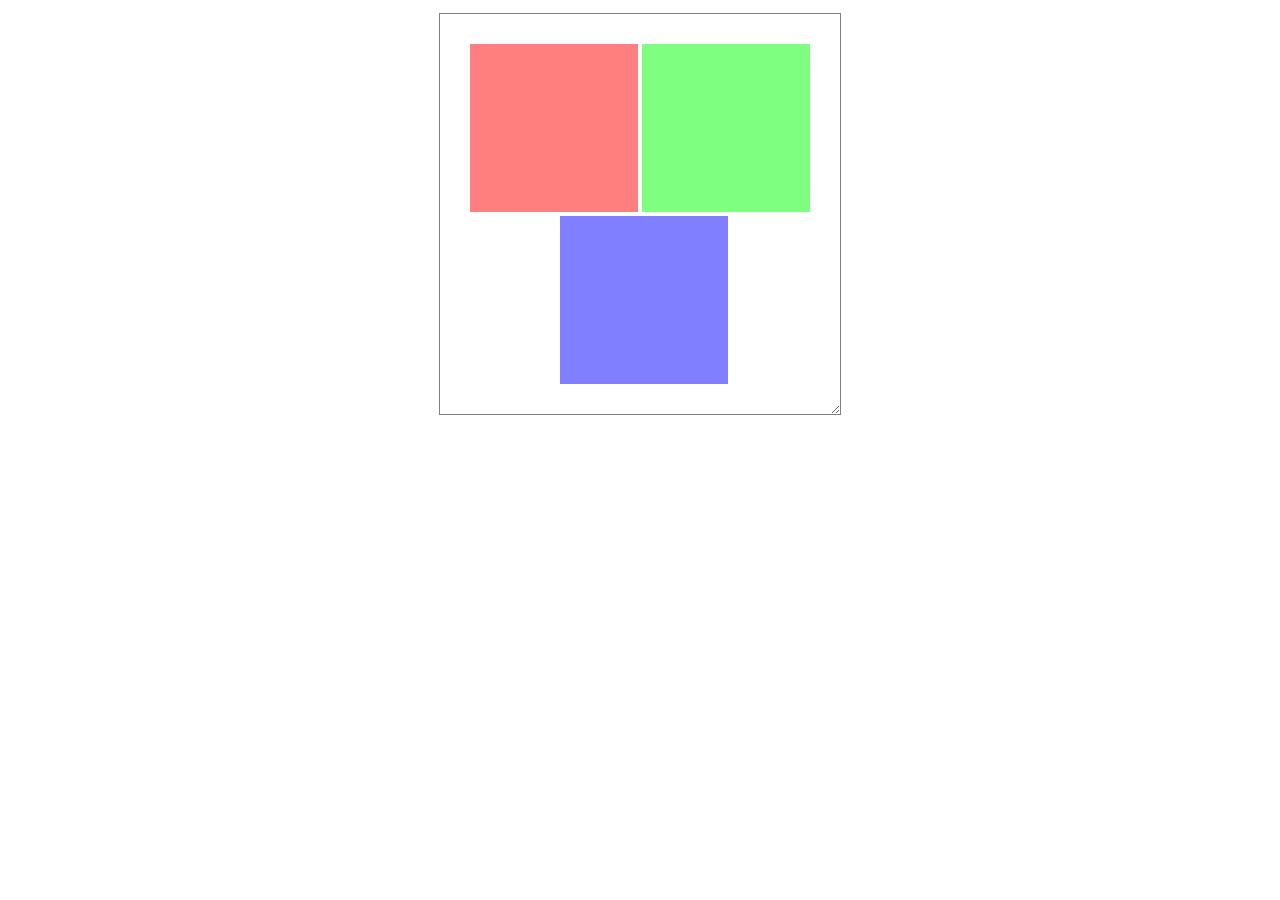
<file: Faculty/MultiColor/multicolor.html>
﻿<!DOCTYPE html>

<html lang="hu" xmlns="http://www.w3.org/1999/xhtml">
<head>
    <meta charset="utf-8" />
    <title></title>
    <link rel="stylesheet" type="text/css" href="multicolor.css">
</head>
<body>
    <div class="FlexBox" contenteditable="true">
        <div class="inner red left"></div>
        <div class="inner green right"></div>
        <div class="inner blue bottom"></div>
    </div>
</body>
</html>
</file>
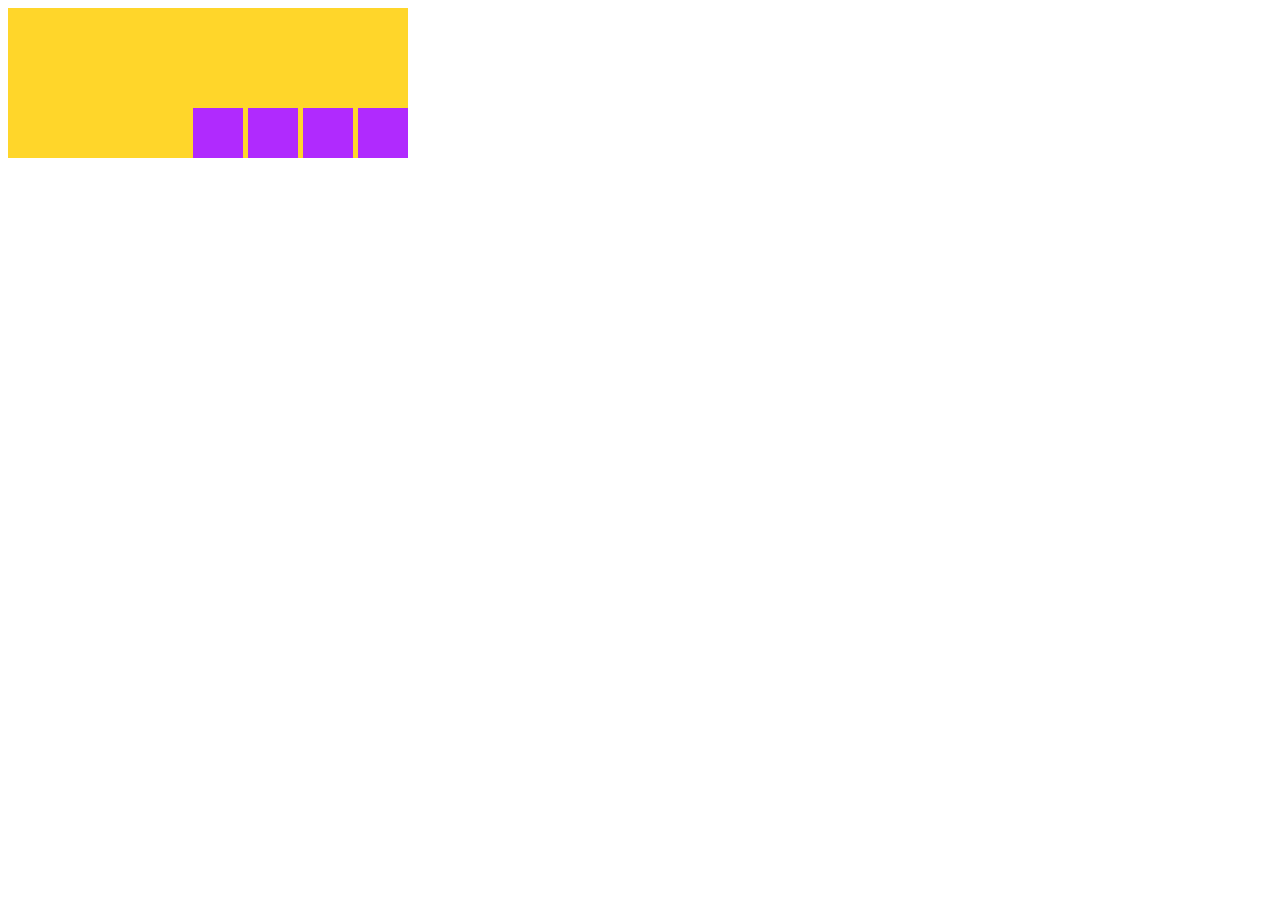
<file: week 1/day 4/5. Arranging 4 boxes/arranging4boxes.html>
﻿<!DOCTYPE html>

<html lang="hu" xmlns="http://www.w3.org/1999/xhtml">
<head>
    <meta charset="utf-8" />
    <title></title>
    <link rel="stylesheet" type="text/css" href="arranging4boxes.css" />
    <meta http-equiv="refresh" content="1" />
</head>
<body>

    <ul class="container">
        <li class="item"></li>
        <li class="item"></li>
        <li class="item"></li>
        <li class="item"></li>
    </ul>

</body>
</html>
</file>
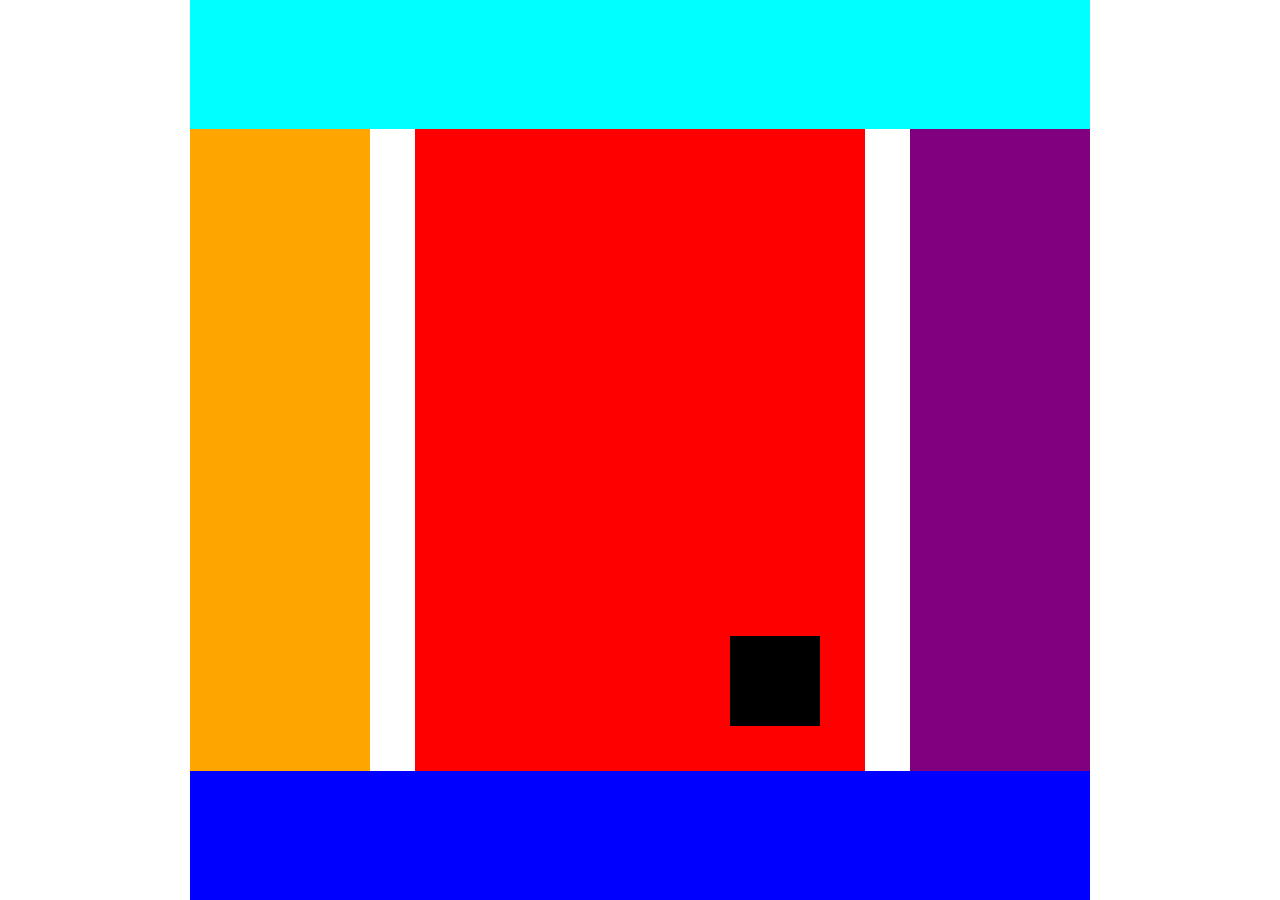
<file: week 1/day 4/8. All together/allTogether.html>
﻿<!DOCTYPE html>

<html lang="en" xmlns="http://www.w3.org/1999/xhtml">
<head>
    <meta charset="utf-8" />
    <title></title>
    <link rel="stylesheet" type="text/css" href="allTogether.css" />
    <meta http-equiv="refresh" content="1" />
</head>
<body>

    <div id="fullpage">

        <header></header>

        <div id="middle">
            <aside id="left"></aside>
            <main>
                <div id="cornerblack"></div>
            </main>
            <aside id="right"></aside>
        </div>

        <footer></footer>

    </div>

</body>
</html>
</file>
<file: Faculty/MultiColor/multicolor.css>
﻿.FlexBox {
    margin: auto;
    margin-top: 1%;
    position: relative;
    display: block;
    justify-content: space-around;
    align-content: center;
    flex-wrap: wrap;
    flex-shrink: 0;
    width: 400px;
    height: 400px;
    border: 1px solid gray;
    overflow: auto;
    resize: both;
}


.inner {
    position: absolute;
    display: inline-block;
    width: 42%;
    height: 42%;
}

.red {
    background-color: rgba(255,0,0,0.5);
}
.green {
    background-color: rgba(0,255,0,0.5);
}
.blue {
    background-color: rgba(0,0,255,0.5);
}

.left {
    top: 30px;
    left: 30px;
}
.right {
    top: 30px;
    right: 30px;
}
.bottom {
    bottom: 30px;
    left: 30%;
}

body {
    margin: 0;
    padding: 0;
}
</file>
<file: week 1/day 4/5. Arranging 4 boxes/arranging4boxes.css>
﻿ul, li 
{
    margin: 0;
    padding: 0;
    text-decoration: none;
    list-style-type: none;
}

ul 
{
    background: #ffd62a;
    width: 400px;
    height: 150px;
}

li {
    margin-left: 5px;
    background: #b02afe;
    width: 50px;
    height: 50px;
}

.container {
    display: flex;
    justify-content: flex-end;
    align-items: flex-end;
}



body
{

}
</file>
<file: week 1/day 4/8. All together/allTogether.css>
﻿* {
    border: 0;
    margin: 0;
    padding: 0;
}
#fullpage {
    width: 100vmin;
    height: 100vmin;
    margin: auto;
    display: flex;
    flex-direction: column;
    /*flex-wrap: wrap;*/
    justify-content: center;
    align-items: center;
}

header {
    background: aqua;
    display: block;
    width: 100%;
    height: 20vmin;
}

#middle {
    background: white;
    display: flex;
    justify-content: space-between;
    width: 100%;
    height: 100%;
}

main {
    position: relative;
    background: red;
    width: 50%;
}
#cornerblack {
    background: black;
    position: absolute;
    width: 10vmin;
    height: 10vmin;
    right: 5vmin;
    bottom: 5vmin;
}

aside {
    width: 20%;
}

#left {
    background: orange;
}

#right {
    background: purple;
}

footer {
    background: blue;
    width: 100%;
    height: 20vmin;
}
</file>
